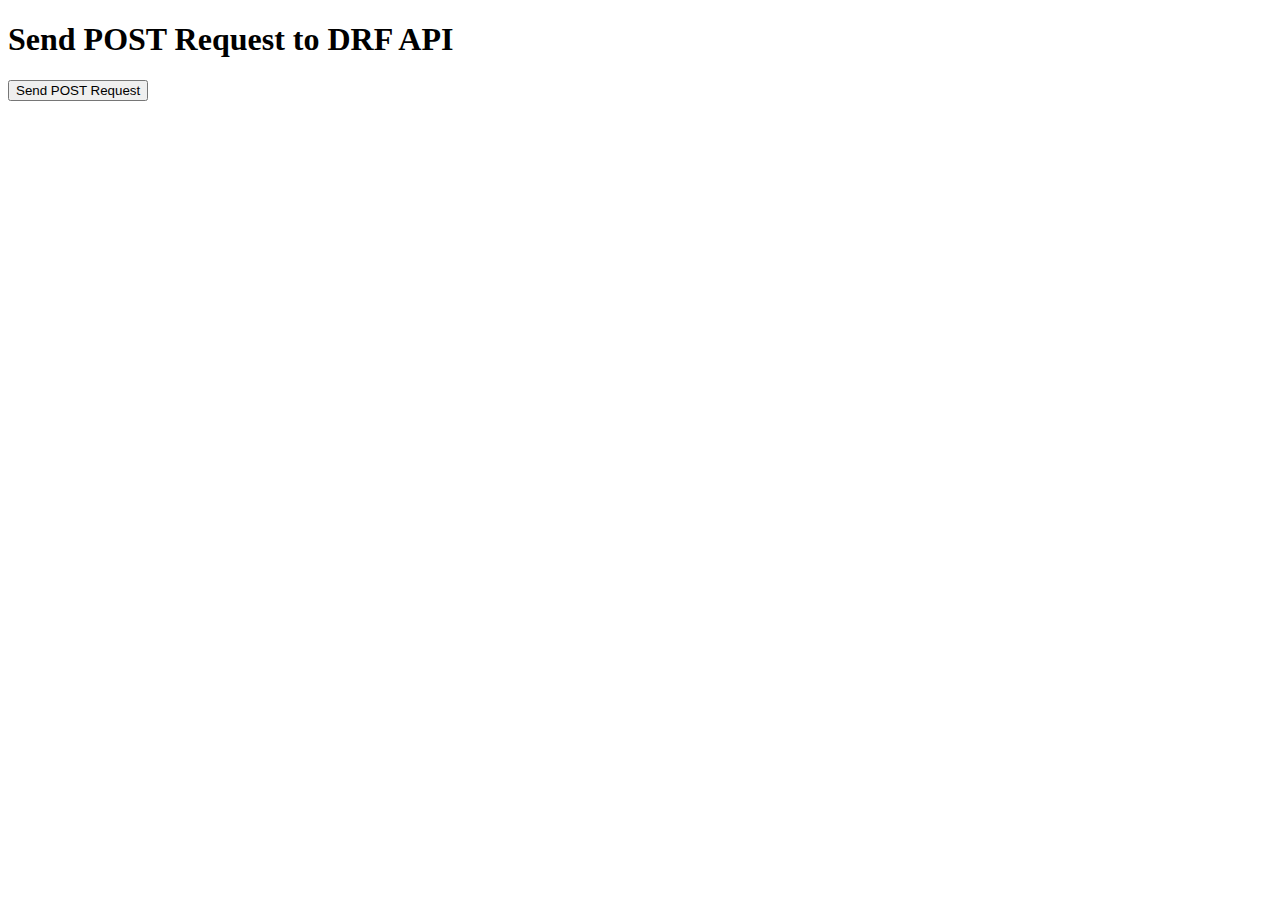
<file: d.html>
<!DOCTYPE html>
<html lang="en">
<head>
    <meta charset="UTF-8">
    <meta name="viewport" content="width=device-width, initial-scale=1.0">
    <title>Send POST Request</title>
</head>
<body>
    <h1>Send POST Request to DRF API</h1>
    <button onclick="sendPostRequest()">Send POST Request</button>

    <script>
        function sendPostRequest() {
        const url = 'http://127.0.0.1:8000/plants/plant-list/';
        let user = localStorage.getItem('user'); 
        // user_id = parseInt(user_id); 
        const data = {
        title: '2222dsfsdfdf New Plant-name ehat',
        price: 19.99,
        category: 1, 
        user: user,
        image: 'http://example.com/image.jpg',
        description: 'A beautiful new plant',
        quantity: 10
        
    };
    console.log(user, data);
    // Retrieve token from local storage
    const token = localStorage.getItem('token'); 

    if (!token) {
        console.error('No token found, please log in first');
        document.body.innerHTML += `<p style="color:red;">No token found, please log in first</p>`;
        return;
    }

    console.log('token:', token); 

    fetch(url, {
        method: 'POST',
        headers: {
            'Content-Type': 'application/json',
            'Authorization': `Token ${token}`,  // Include token in Authorization header
        },
        body: JSON.stringify(data)
    })
    .then(response => {
        if (!response.ok) {
            // If the response is not ok, log the response text (likely an error HTML page)
            return response.text().then(text => { throw new Error(text) });
        }
        return response.json();
    })
    .then(data => {
        console.log('Success:', data);
        document.body.innerHTML += `<p style="color:green;">Success: ${JSON.stringify(data)}</p>`;
    })
    .catch((error) => {
        console.error('Error:');
    });
        }

    </script>
</body>
<script src="js/authentication.js"></script>
<!-- <script src="js/plants.js"></script> -->
</html>
</file>
